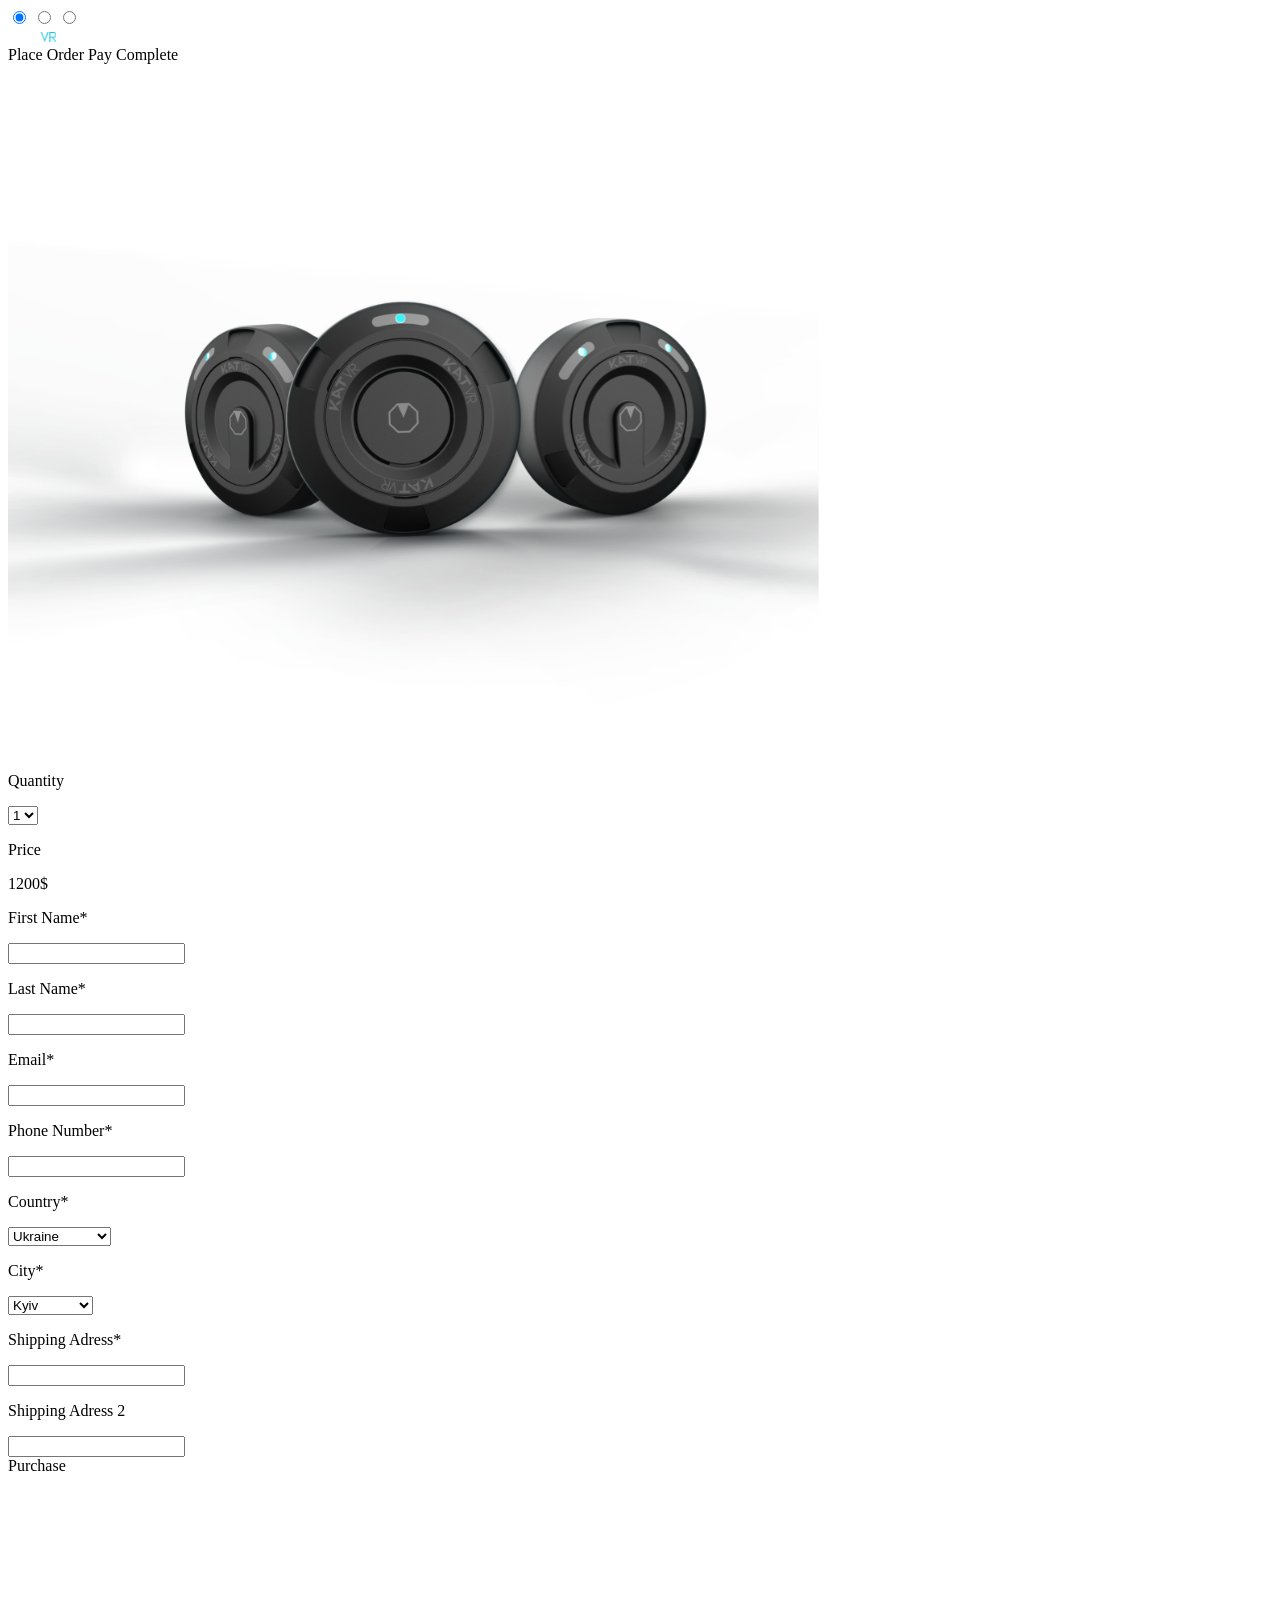
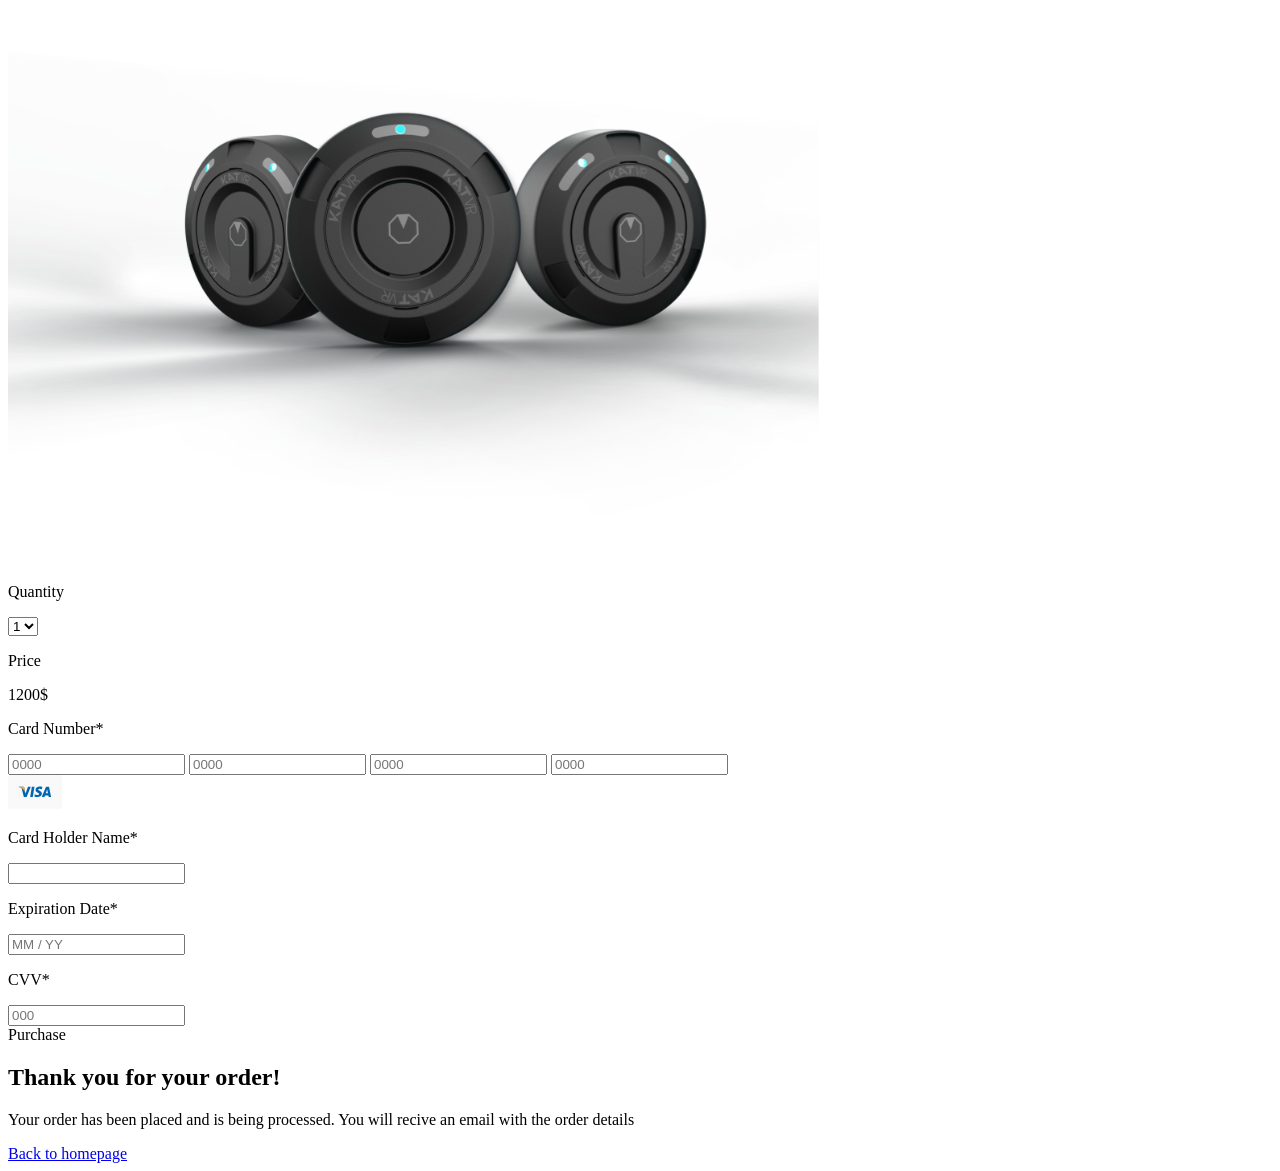
<file: buy.html>
<!doctype html>
<html lang="en" class="buy-html">
  <head>
    <meta charset="UTF-8" />
    <meta
      name="viewport"
      content="width=device-width, initial-scale=1.0"
    />
    <title>KatVR</title>
    <link
      rel="stylesheet"
      href="src/styles/main.scss"
    />
    <link rel="preconnect" href="https://fonts.googleapis.com">
    <link rel="preconnect" href="https://fonts.gstatic.com" crossorigin>
    <link href="https://fonts.googleapis.com/css2?family=Inter:ital,opsz,wght@0,14..32,100..900;1,14..32,100..900&display=swap" rel="stylesheet">
    <link rel="icon" href="./src/images/kate-fav.svg" type="image/x-icon">
  </head>
  <body class="buy-main">
    <div class="container">
      <div class="checkout">

        <input type="radio" name="step" id="step1" checked>
        <input type="radio" name="step" id="step2">
        <input type="radio" name="step" id="step3">

        <header class="buy-header">
          <div class="buy-top-bar">
            <a href="#" class="top-bar__logo-link">
              <img
                src="./src/images/kate-log.svg"
                alt="logo"
                class="top-bar__logo">
            </a>
            <a href="index.html" class="icon icon--close"></a>
          </div>

          <div class="buy-header__bottom">
            <span class="buy-header__bottom__pages">Place Order</span>
            <span class="buy-header__bottom__pages">Pay</span>
            <span class="buy-header__bottom__pages">Complete</span>
          </div>
        </header>

        <main class="buy-content">
          <section class="page page--1">
            <div class="buy-content__block-1__content">
              <img
                src="./src/images/bg-img/kat-header-img.svg"
                alt=""
                class="buy-content__block-1__photo">

              <div class="buy-content__block-1__amount-prise">

                <div class="buy-content__block-1__amount">
                  <p class="buy-content__block-1__amount-prise__text">Quantity</p>

                  <div class="buy-content__block-1__quantity">
                    <select class="buy-content__block-1__quantity__select" name="quantity">
                      <option value="1">1</option>
                      <option value="2">2</option>
                      <option value="3">3</option>
                      <option value="4">4</option>
                      <option value="5">5</option>
                    </select>
                  </div>
                </div>

                <div class="buy-content__block-1__prise">
                  <p class="buy-content__block-1__amount-prise__text">Price</p>
                  <p class="buy-content__block-1__amount-prise__number">1200$</p>
                </div>
              </div>

              <form class="buy-content__block-1__right" onsubmit="this.reset(); return false;">

                <div class="contact__group buy-content__block-1__group buy-content__block-1__group--left">
                  <p class="contact__input__text">First Name*</p>
                  <input type="text" class="contact__input" placeholder=" " required>
                </div>

                <div class="contact__group buy-content__block-1__group buy-content__block-1__group--right">
                  <p class="contact__input__text">Last Name*</p>
                  <input type="text" class="contact__input" placeholder=" " required>
                </div>

                <div class="contact__group buy-content__block-1__group buy-content__block-1__group--left">
                  <p class="contact__input__text">Email*</p>
                  <input type="email" class="contact__input" required>
                </div>

                <div class="contact__group buy-content__block-1__group buy-content__block-1__group--right">
                  <p class="contact__input__text">Phone Number*</p>
                  <input type="tel" class="contact__input" required>
                </div>

                <div class="buy-content__block-1__amount buy-content__block-1__group--left">
                  <p class="buy-content__block-1__region__text">Country*</p>
                  <div class="buy-content__block-1__quantity buy-content__block-1__region">
                    <select class="buy-content__block-1__region__select buy-content__block-1__quantity__select" name="quantity">
                      <option value="1">Ukraine</option>
                      <option value="2">France</option>
                      <option value="3">Spain</option>
                      <option value="4">United States</option>
                      <option value="5">China</option>
                      <option value="6">Italy</option>
                      <option value="7">Turkey</option>
                    </select>
                  </div>
                </div>

                <div class="buy-content__block-1__amount buy-content__block-1__group--right">
                  <p class="buy-content__block-1__region__text">City*</p>
                  <div class="buy-content__block-1__quantity buy-content__block-1__region">
                    <select class="buy-content__block-1__region__select buy-content__block-1__quantity__select" name="quantity">
                      <option value="1">Kyiv</option>
                      <option value="2">Zaporizhia</option>
                      <option value="3">Kharkiv</option>
                      <option value="4">Odessa</option>
                      <option value="5">Dnipro</option>
                      <option value="6">Donetsk</option>
                      <option value="7">Mykolaiv</option>
                    </select>
                  </div>
                </div>

                <div class="contact__group buy-content__block-1__group buy-content__block-1__group--left">
                  <p class="contact__input__text">Shipping Adress*</p>
                  <input type="text" class="contact__input" required>
                </div>

                <div class="contact__group buy-content__block-1__group buy-content__block-1__group--right">
                  <p class="contact__input__text">Shipping Adress 2</p>
                  <input type="text" class="contact__input" required>
                </div>

                <label for="step2" class="btn-next">Purchase</label>

              </form>
            </div>
          </section>

          <section class="page page--2">
            <div class="buy-content__block-1__content">
              <img
                src="./src/images/bg-img/kat-header-img.svg"
                alt=""
                class="buy-content__block-1__photo">

              <div class="buy-content__block-1__amount-prise buy-content__block-2__amount-prise">

                <div class="buy-content__block-1__amount">
                  <p class="buy-content__block-1__amount-prise__text">Quantity</p>

                  <div class="buy-content__block-1__quantity">
                    <select class="buy-content__block-1__quantity__select" name="quantity">
                      <option value="1">1</option>
                      <option value="2">2</option>
                      <option value="3">3</option>
                      <option value="4">4</option>
                      <option value="5">5</option>
                    </select>
                  </div>
                </div>

                <div class="buy-content__block-1__prise">
                  <p class="buy-content__block-1__amount-prise__text">Price</p>
                  <p class="buy-content__block-1__amount-prise__number">1200$</p>
                </div>
              </div>

              <form class="buy-content__block-1__right buy-content__block-2__right" onsubmit="this.reset(); return false;">
                <div class="buy-content__block-2__card__wrapper">
                  <p class="buy-content__block-2__label">
                    Card Number*
                  </p>

                  <div class="buy-content__block-2__card-row">
                    <div class="buy-content__block-2__card-inputs">
                      <input
                        id="card-1"
                        type="text"
                        inputmode="numeric"
                        maxlength="4"
                        placeholder="0000"
                        class="buy-content__block-2__card-number contact__input buy-content__block-2__card-number--active"
                      >
                      <input
                        type="text"
                        inputmode="numeric"
                        maxlength="4"
                        placeholder="0000"
                        class="buy-content__block-2__card-number contact__input"
                      >
                      <input
                        type="text"
                        inputmode="numeric"
                        maxlength="4"
                        placeholder="0000"
                        class="buy-content__block-2__card-number contact__input"
                      >
                      <input
                        type="text"
                        inputmode="numeric"
                        maxlength="4"
                        placeholder="0000"
                        class="buy-content__block-2__card-number contact__input"
                      >
                    </div>

                    <div class="buy-content__block-2__card-logo">
                      <img
                        src="./src/images/Layer 1.1.svg"
                        alt="Visa"
                        class="buy-content__block-2__card-img"
                      >
                    </div>
                  </div>
                </div>

                <div class="buy-content__block-2__group">
                  <p class="buy-content__block-1__region__text">Card Holder Name*</p>
                  <input
                    id="card-holder"
                    type="text"
                    placeholder=""
                    class="contact__input"
                  >
                </div>

                <div class="buy-content__block-2__bottom">
                  <div class="buy-content__block-2__group">
                    <p class="buy-content__block-1__region__text">Expiration Date*</p>
                    <input
                      id="exp-date"
                      type="text"
                      inputmode="numeric"
                      placeholder="MM / YY"
                      class="buy-content__block-2__input buy-content__block-2__input-1"
                    >
                  </div>

                  <div class="buy-content__block-2__group">
                    <p class="buy-content__block-1__region__text">CVV*</p>
                    <input
                      id="cvv"
                      type="text"
                      inputmode="numeric"
                      maxlength="3"
                      placeholder="000"
                      class="buy-content__block-2__input buy-content__block-2__input-2"
                    >
                  </div>
                </div>
                <label for="step3" class="btn-next">Purchase</label>
              </form>
            </div>
          </section>

          <section class="page page--3">
            <h2 class="buy-content__block-3__title">Thank you for <span class="buy-content__block-3__title__blue">your</span> order!</h2>
            <p class="buy-content__block-3__description">Your order has been placed and is being processed. You will recive an email with the order details</p>

            <a href="index.html" class="buy-content__block-3__button">Back to homepage</a>
          </section>
        </main>

      </div>
    </div>
    <script src="src/scripts/main.js"></script>
  </body>
</html>
</file>
